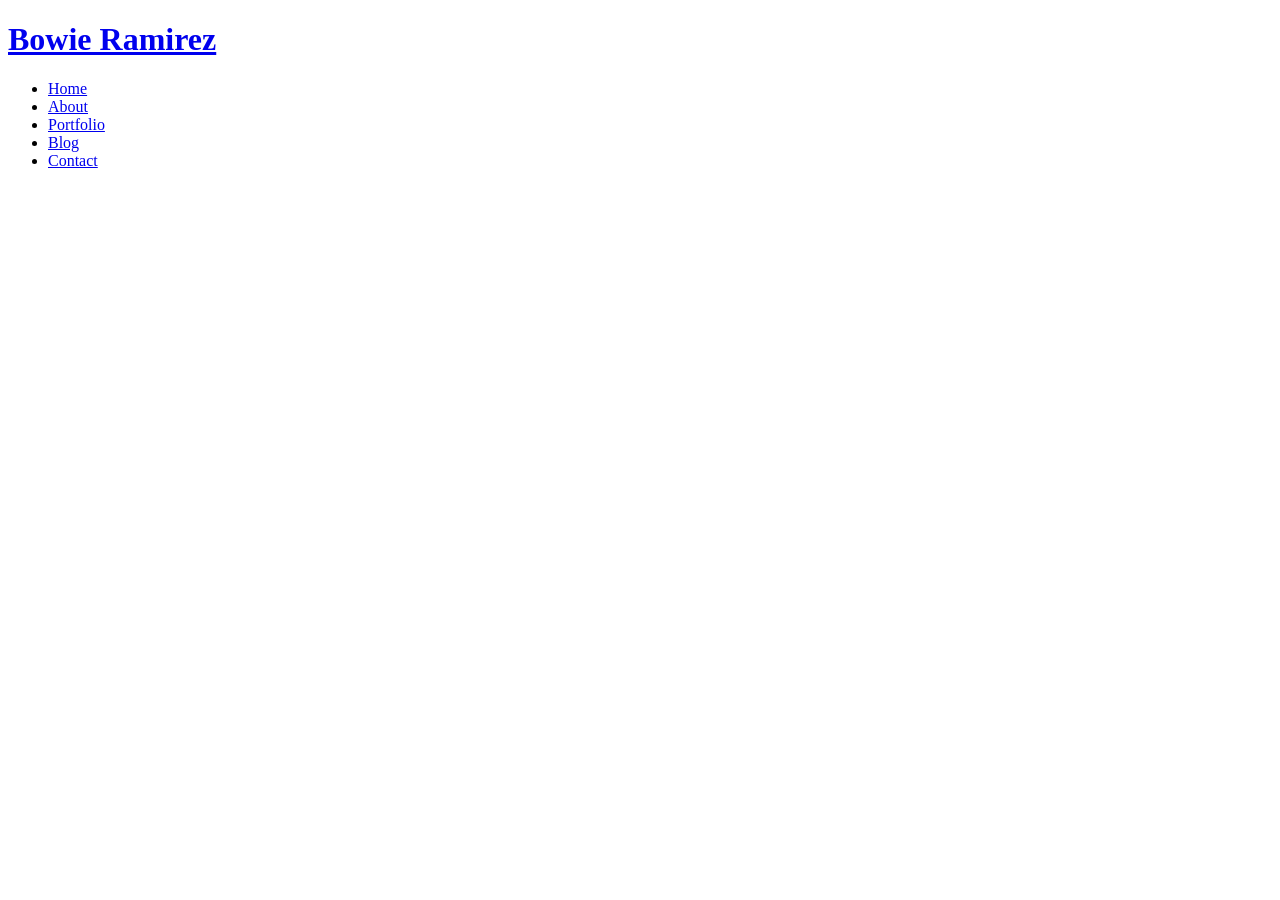
<file: about.html>
<!DOCTYPE html>
<html>
    <body>
        <header class="header">
            <h1 class="logo"><a href="#">Bowie Ramirez</a></h1>
          <ul class="main-nav">
              <li><a href="ILS_COMPROG.html">Home</a></li>
              <li><a href="about.html">About</a></li>
              <li><a href="portfolio.html">Portfolio</a></li>
              <li><a href="blog.html">Blog</a></li>
              <li><a href="contact.html">Contact</a></li>
          </ul>
        </header> 
    </body>
</html>
</file>
